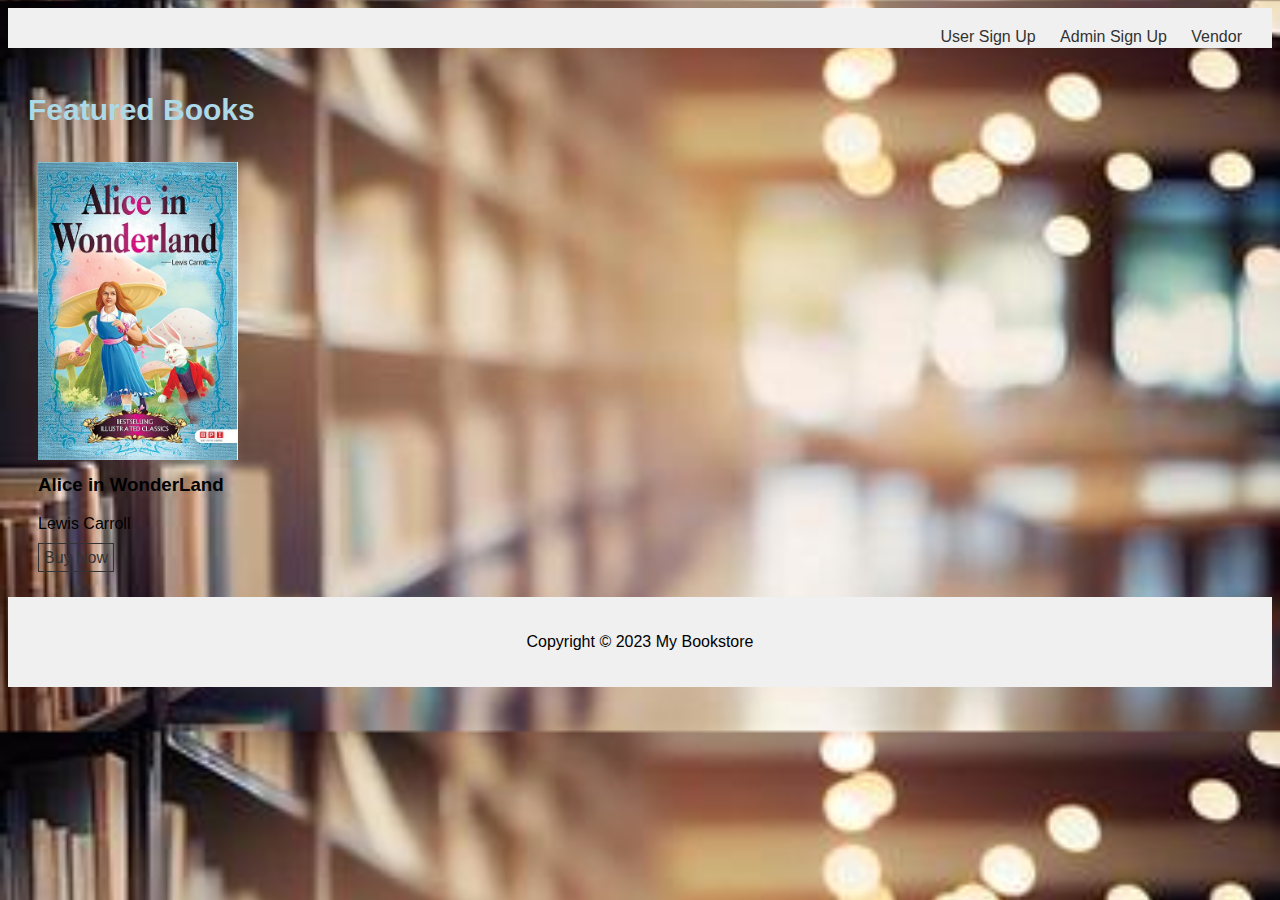
<file: Index.html>
<!DOCTYPE html>
<html lang="en">
<head>
    <meta charset="UTF-8">
    <meta name="viewport" content="width=device-width, initial-scale=1.0">
    <title>Library</title>
    <link rel="stylesheet" href="Style.css">
</head>
<body>
    <header>
        <nav>
            <a href="UserSignIndex.html">User Sign Up</a>
            <a href="Admin.html">Admin Sign Up</a>
            <a href="VendorIndex.html">Vendor</a>
        </nav>
    </header>
    <main>
        <h2>Featured Books</h2>
        <div class="book-list">
          <div class="book">
            <img src="book.jpg" alt="Book cover">
            <h3>Alice in WonderLand</h3>
            <p>Lewis Carroll</p>
            <a href="#">Buy Now</a>
          </div>
    
          </div>
    </main>
    
    <footer>
        <p>Copyright &copy; 2023 My Bookstore</p>
    </footer>
</body>
</html>
</file>
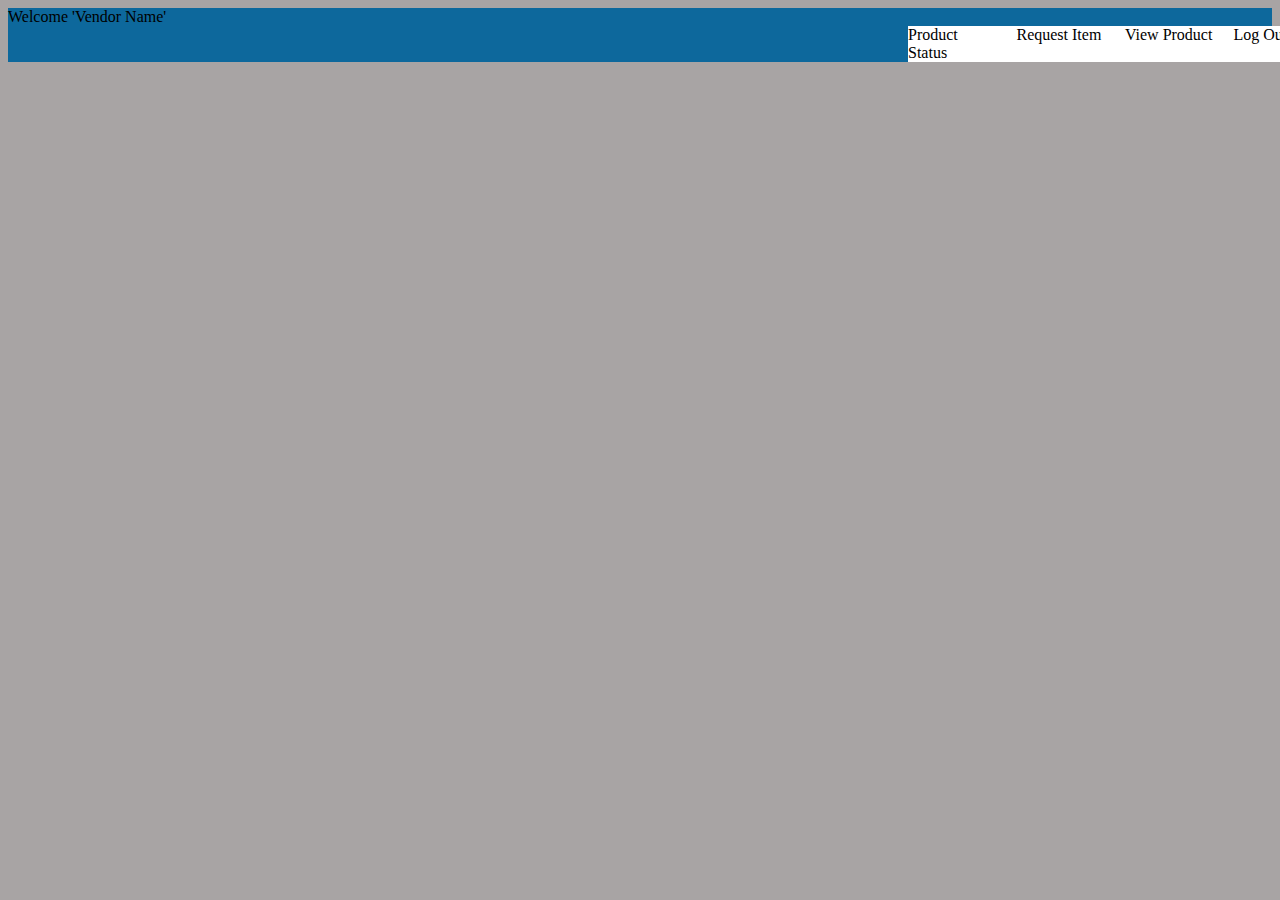
<file: AddItemIndex.html>
<!DOCTYPE html>
<html lang="en">
<head>
    <meta charset="UTF-8">
    <meta name="viewport" content="width=device-width, initial-scale=1.0">
    <title>Add Item</title>
    <link rel="stylesheet" href="AddItemStyle.css">
</head>
<body>
    <div class="welcome">
        Welcome 'Vendor Name'
        <div class="tabs">
            <div class="tab">Product Status</div>
            <div class="tab">Request Item</div>
            <div class="tab">View Product</div>
            <div class="tab">Log Out</div>
        </div>
    </div>
    
</body>
</html>
</file>
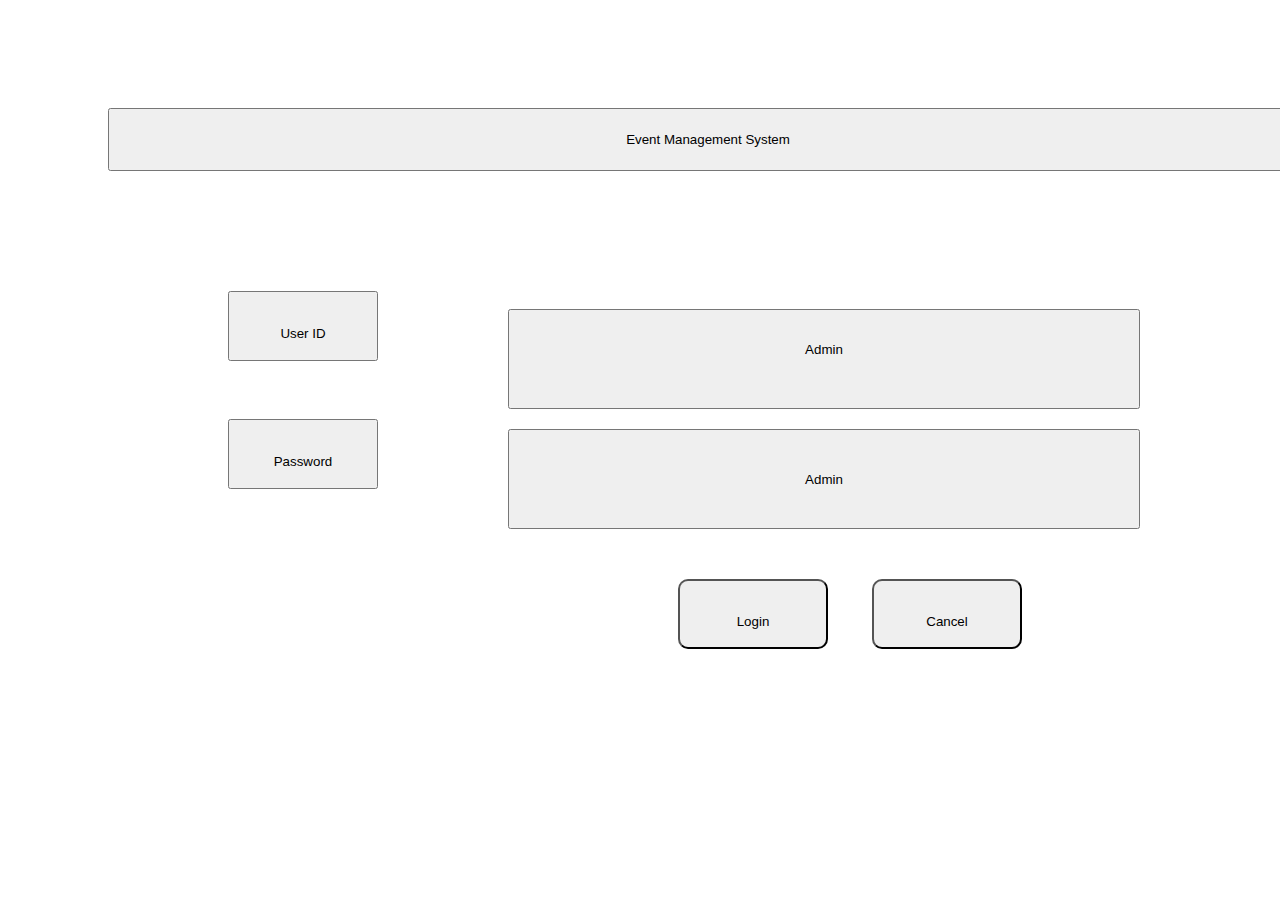
<file: Admin.html>
<!DOCTYPE html>
<html lang="en">
<head>
    <meta charset="UTF-8">
    <meta http-equiv="X-UA-Compatible" content="IE=edge">
    <meta name="viewport" content="width=device-width, initial-scale=1.0">
    <title>Document</title>
</head>
<style>
  

/* Add a gray border to the middle of the page */
.border {
  position: absolute;
  top: 50%;
  left: 50%;
  transform: translate(-50%, -50%);
  width: 100%;
  height: 100%;
  border: 1px solid gray;
}


.user-id{
    margin:20px;
    padding:33px;
    height: 15px;
    width: 150px;
    
    
}

.password{
    margin:20px;
    padding: 33px;
    height: 15px;
    width: 150px;
    position: relative;
    left:200px;
    
}

.event-management-button
{
    
    padding: 22px;
    margin: 100px;
    text-align: center;
    width: 1200px;
    
}
.user-id-password-button-container{
    position: relative;
    left:200px;
}
.admin-button1{
    position: relative;
    left:500px;
    width: 50%;
    
    height:100px;
    bottom:200px;
    padding-bottom: 20px;
}
.admin-button2{
    position: relative;
    left:500px;
    top: -180px;
    width: 50%;
    
    height:100px;
    bottom:200px;
}
.long-button{
    margin:20px;
    padding: 33px;
    height: 15px;
    width: 150px;
    position: relative;
    left:650px;
    bottom:150px;
    border-radius: 10px;
    

}
.cancel-button{
    margin:20px;
    padding: 33px;
    height: 15px;
    width: 150px;
    position: relative;
    left:650px;
    bottom:150px;
    border-radius: 10px;
}
</style>
<body>
    
    <button type="button" class="event-management-button">Event Management System</button>
    <div class="user-id-password-button-container">
        <button type="button" class="user-id">User ID</button></div><br>
        <button type="button" class="password">Password</button>
        <div class="admin-button-container">
            <button type="button" class="admin-button1">Admin</button>
            <button type="button" class="admin-button2">Admin</button>

            <div class="button-container">
                <button type="button" class="long-button">Login</button>
                <button type="button" class="cancel-button">Cancel</button>
              </div>
          </div>
      </div>
</body>
</html>
</file>
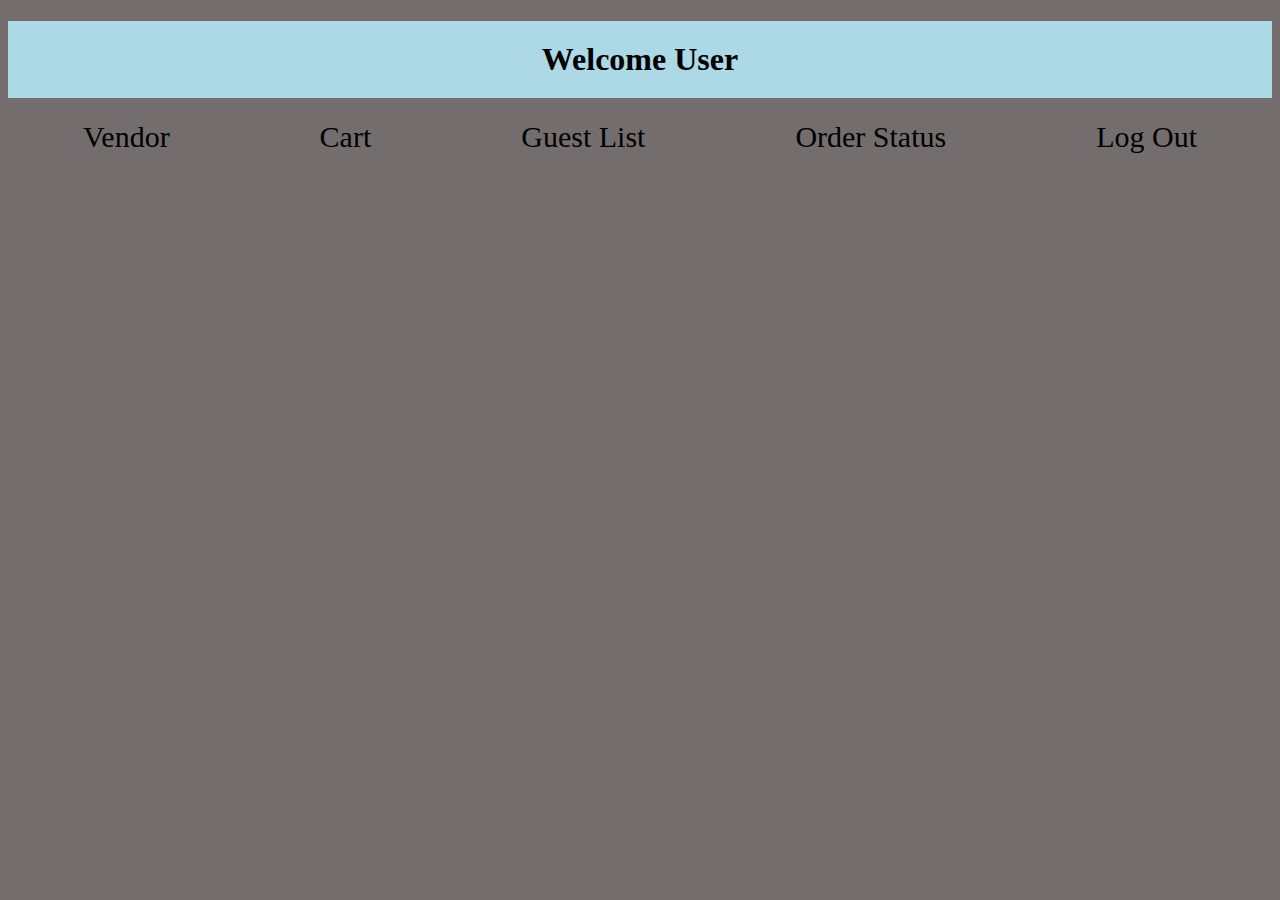
<file: UserPortalIndex.html>
<!DOCTYPE html>
<html lang="en">
<head>
    <meta charset="UTF-8">
    <meta name="viewport" content="width=device-width, initial-scale=1.0">
    <title>User Portal</title>
    <link rel="stylesheet" href="UserPortalStyle.css">
</head>
<body>
    <div class="header">
        <h1>Welcome User</h1>
    </div>
    
    <div class="nav-bar">
        <a class="nav-link" href="#">Vendor</a>
        <a class="nav-link" href="#">Cart</a>
        <a class="nav-link" href="#">Guest List</a>
        <a class="nav-link" href="#">Order Status</a>
        <a class="nav-link" href="#">Log Out</a>
    </div>
</body>
</html>
</file>
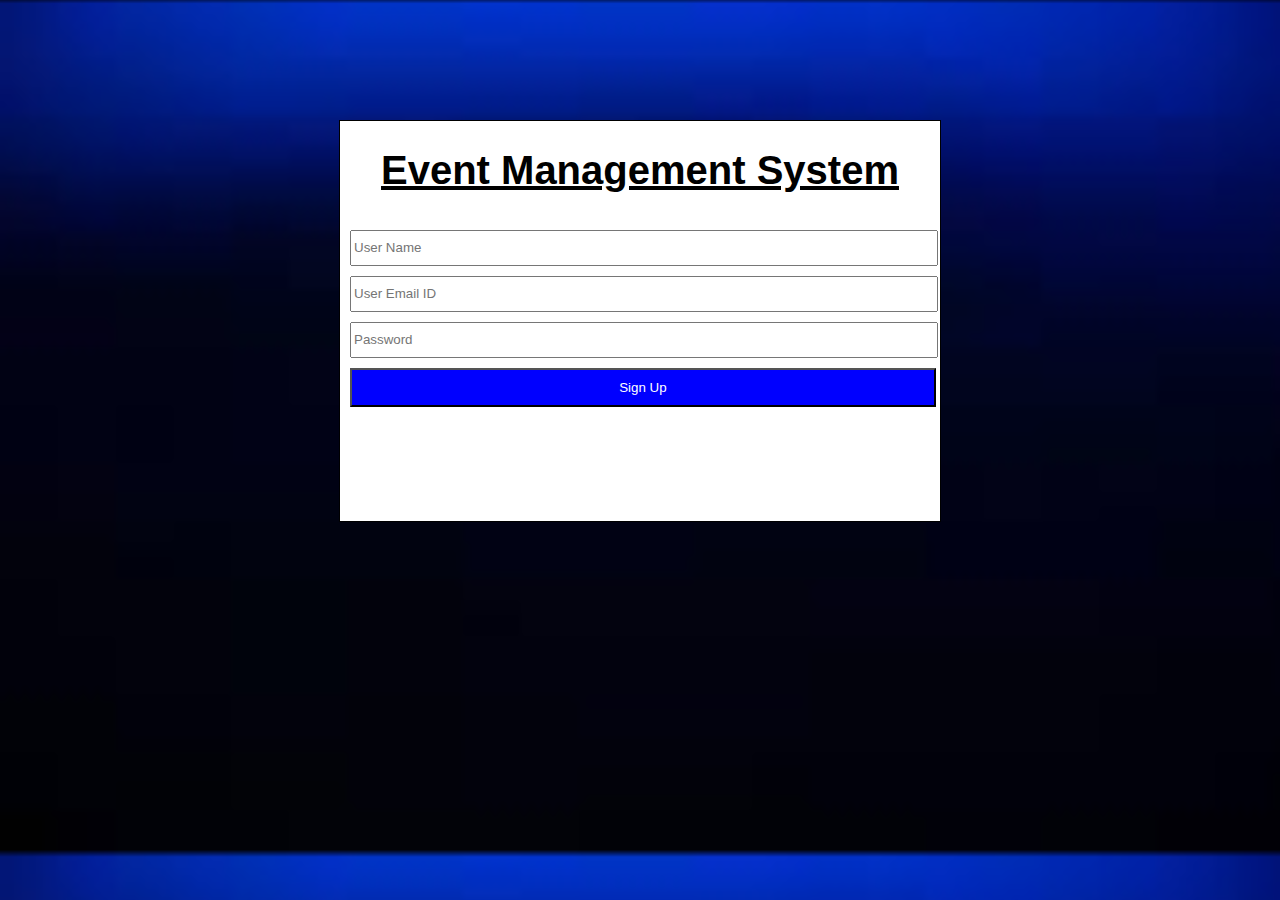
<file: UserSignIndex.html>
<!DOCTYPE html>
<html lang="en">
<head>
    <meta charset="UTF-8">
    <meta name="viewport" content="width=device-width, initial-scale=1.0">
    <title>User Sign Up</title>
    <link rel="stylesheet" href="UserSignStyle.css">
</head>
<body>
    <div class="container">
        <div class="header">
          <u><h1>Event Management System</h1></u>
        </div>
        <div class="form">
          <input type="text" class="input-field" placeholder="User Name">
          <input type="email" class="input-field" placeholder="User Email ID">
          <input type="password" class="input-field" placeholder="Password">
          <button type="submit" class="button">Sign Up</button>
        </div>
    </div>
</body>
</html>
</file>
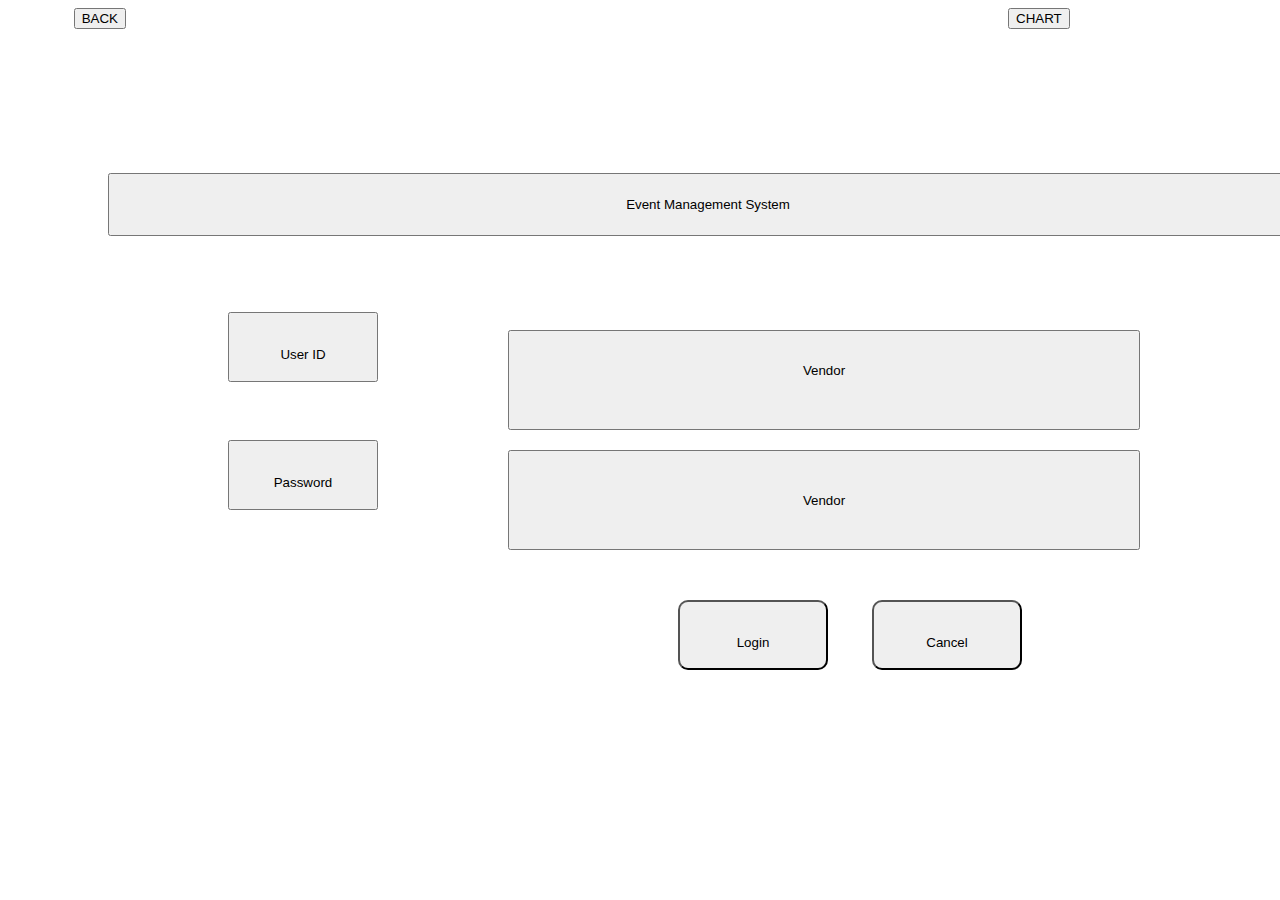
<file: vendor.html>
<!DOCTYPE html>
<html lang="en">
<head>
    <meta charset="UTF-8">
    <meta name="viewport" content="width=device-width, initial-scale=1.0">
    <title>Document</title>
</head>
<style>
  .chart{
    position: relative;
    left: 1000px;
  }
  .back{

  }
  .event-management-button{
    position: relative;
    top:44px;
    padding: 22px;
    margin: 100px;
    text-align: center;
    width: 1200px;
    
  }
  .user-id{
    margin:20px;
    padding:33px;
    height: 15px;
    width: 150px;
    position: relative;
    left:200px;
    
    
}

.password{
    margin:20px;
    padding: 33px;
    height: 15px;
    width: 150px;
    position: relative;
    left:200px;
    
}
.admin-button1{
    position: relative;
    left:500px;
    width: 50%;
    
    height:100px;
    bottom:200px;
    padding-bottom: 20px;
}
.admin-button2{
    position: relative;
    left:500px;
    top: -180px;
    width: 50%;
    
    height:100px;
    bottom:200px;
}
.long-button{
    margin:20px;
    padding: 33px;
    height: 15px;
    width: 150px;
    position: relative;
    left:650px;
    bottom:150px;
    border-radius: 10px;
    

}
.cancel-button{
    margin:20px;
    padding: 33px;
    height: 15px;
    width: 150px;
    position: relative;
    left:650px;
    bottom:150px;
    border-radius: 10px;
}
</style>
<body>
    <button type="button" class="chart">CHART</button>
    <button type="button" class="back">BACK</button>
    <button type="button" class="event-management-button">Event Management System</button>
    <div class="user-id-password-button-container">
        <button type="button" class="user-id">User ID</button></div><br>
        <button type="button" class="password">Password</button>
        <div class="admin-button-container">
            <button type="button" class="admin-button1">Vendor</button>
            <button type="button" class="admin-button2">Vendor</button>

            <div class="button-container">
                <button type="button" class="long-button">Login</button>
                <button type="button" class="cancel-button">Cancel</button>
              </div>
          </div>
      </div>
</body>
</html>
</file>
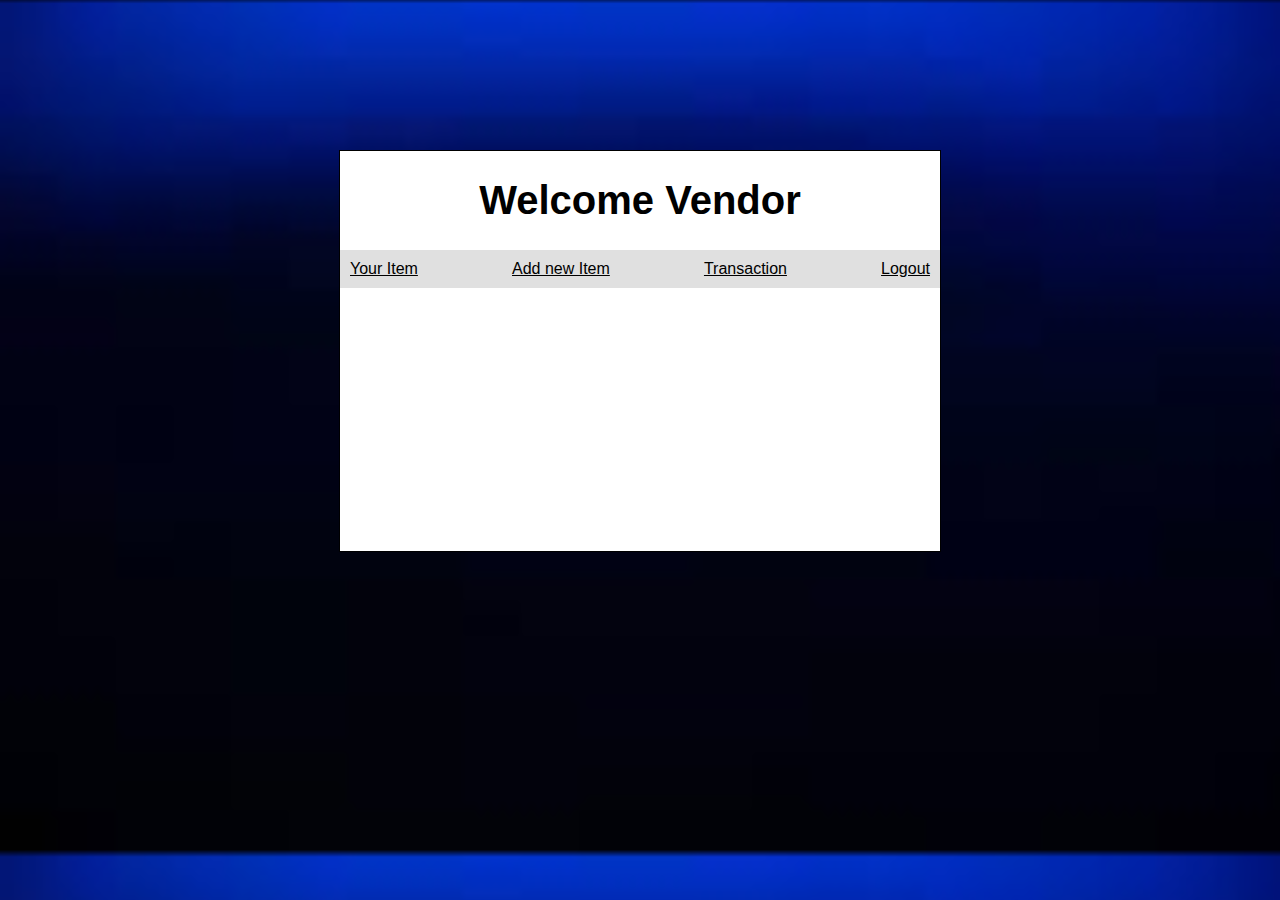
<file: VendorIndex.html>
<!DOCTYPE html>
<html lang="en">
<head>
    <meta charset="UTF-8">
    <meta name="viewport" content="width=device-width, initial-scale=1.0">
    <title>Welcome Vendor</title>
    <link rel="stylesheet" href="Vendorstyle.css">
</head>
<body>
    <div class="container">
        <div class="header">
          <h1>Welcome Vendor</h1>
        </div>
        <div class="tabs">
          <a href="#" class="tab">Your Item</a>
          <a href="#" class="tab">Add new Item</a>
          <a href="#" class="tab">Transaction</a>
          <a href="#" class="tab">Logout</a>
        </div>
    </div>
</body>
</html>
</file>
<file: Style.css>
body {
    font-family: sans-serif;
    background: url(book_cover.jpg);
    background-size: cover;
}
  
header {
    background-color: #f0f0f0;
    padding: 20px;
}
  
nav {
    float: right;
}
  
nav a {
    text-decoration: none;
    color: #333;
    padding: 10px;
}
  
main {
    padding: 20px;
}

main h2{
    color: lightblue;
    font-size: 30px;
}

.book-list {
    display: flex;
    flex-wrap: wrap;
}
  
.book {
    margin: 10px;
    width: 200px;
}
  
.book img {
    width: 100%;
}
  
.book h3 {
    margin-top: 10px;
}
  
.book p {
    margin-top: 5px;
}
  
.book a {
    text-decoration: none;
    color: #333;
    padding: 5px;
    border: 1px solid #333;
}
  
footer {
    background-color: #f0f0f0;
    padding: 20px;
    text-align: center;
}
</file>
<file: AddItemStyle.css>
body{
    background-color: rgb(168, 164, 164);
}
.welcome{
    width: 100%;
    align-items: center;
    justify-content: center;
    background-color: rgb(13, 104, 156);
}
.tabs{
    display: flex;
    position: relative;
    left: 900px;
}
.tab{
    padding-right: 20px;
    background-color: white;
    width: 7%;
}
</file>
<file: UserPortalStyle.css>
body {
    background-color: rgb(116, 109, 109);
}

.header {
    background-color: lightblue;
    text-align: center;
    width: 100%;
}

.header h1 {
    padding: 20px;
}

.nav-bar {
    display: flex;
    justify-content: space-around;
    align-items: center;
    margin-top: 20px;
}

.nav-item {
    background-color: white;
    border-radius: 10px;
    padding: 10px;
    margin: 10px;
}

.nav-link {
    text-decoration: none;
    color: black;
    cursor: pointer;
    font-size: 30px;
}
</file>
<file: UserSignStyle.css>
body {
    margin: 0;
    padding: 0;
    font-family: sans-serif;
    background: url(UserSignUp_bg.jpg);
    background-size: cover;
}

.container {
    position: relative;
    top: 120px;
    width: 600px;
    height: 400px;
    background-color: white;
    border: 1px solid black;
    margin: 0 auto;
}

.header {
    text-align: center;
    font-size: 20px;
}

.form {
    padding: 10px;
}

.input-field {
    width: 100%;
    margin-bottom: 10px;
    height: 30px;
}

.button {
    background-color: blue;
    color: white;
    padding: 10px;
    text-align: center;
    width: 101%;
}
</file>
<file: Vendorstyle.css>
body {
    margin: 0;
    padding: 0;
    font-family: sans-serif;
    display: flex;
    justify-content: center;
    align-items: center;
    background: url(vendor_bg.jpg);
    background-size: cover;
}

.container {
    position: relative;
    top: 150px;
    width: 600px;
    height: 400px;
    background-color: white;
    border: 1px solid black;
}

.header {
    text-align: center;
    font-size: 20px;
}

.tabs {
    display: flex;
    justify-content: space-between;
    background-color: rgba(41, 39, 39, 0.144);
}

.tab {
    padding: 10px;
    color: black;
}
</file>
